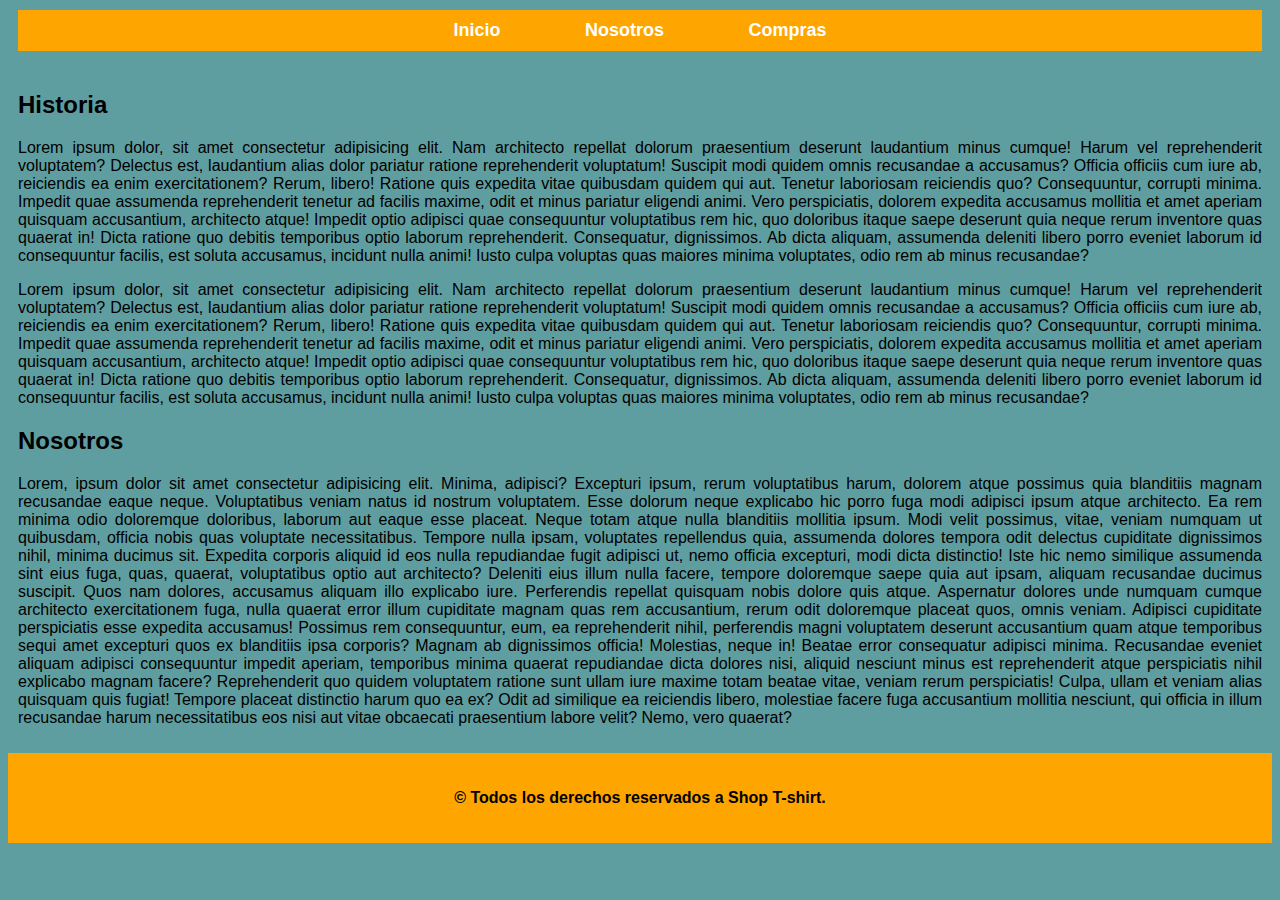
<file: index.html>
<!DOCTYPE html>
<html lang="en">
<head>
    <meta charset="UTF-8">
    <meta name="viewport" content="width=device-width, initial-scale=1.0">
    <link rel="stylesheet" href="css/estilo.css">
    <link rel="preload" href="css/estilo.css" as="style">
    <link rel="shortcut icon" href="img/shop-car.svg">
    <title>Shop | Inicio</title>
</head>
<body>
    <nav class="card">
        <a href="index.html" class="card__enlace">Inicio</a>
        <a href="#Nosotros" class="card__enlace">Nosotros</a>
        <a href="compras.html" class="card__enlace">Compras</a>
    </nav>
    <main class="container__main">
        <h2>Historia</h2>
        <section>
            <p>
                Lorem ipsum dolor, sit amet consectetur adipisicing elit. Nam architecto repellat dolorum praesentium deserunt laudantium minus cumque! Harum vel reprehenderit voluptatem? Delectus est, laudantium alias dolor pariatur ratione reprehenderit voluptatum!
                Suscipit modi quidem omnis recusandae a accusamus? Officia officiis cum iure ab, reiciendis ea enim exercitationem? Rerum, libero! Ratione quis expedita vitae quibusdam quidem qui aut. Tenetur laboriosam reiciendis quo?
                Consequuntur, corrupti minima. Impedit quae assumenda reprehenderit tenetur ad facilis maxime, odit et minus pariatur eligendi animi. Vero perspiciatis, dolorem expedita accusamus mollitia et amet aperiam quisquam accusantium, architecto atque!
                Impedit optio adipisci quae consequuntur voluptatibus rem hic, quo doloribus itaque saepe deserunt quia neque rerum inventore quas quaerat in! Dicta ratione quo debitis temporibus optio laborum reprehenderit. Consequatur, dignissimos.
                Ab dicta aliquam, assumenda deleniti libero porro eveniet laborum id consequuntur facilis, est soluta accusamus, incidunt nulla animi! Iusto culpa voluptas quas maiores minima voluptates, odio rem ab minus recusandae?
            </p>
            <p>
                Lorem ipsum dolor, sit amet consectetur adipisicing elit. Nam architecto repellat dolorum praesentium deserunt laudantium minus cumque! Harum vel reprehenderit voluptatem? Delectus est, laudantium alias dolor pariatur ratione reprehenderit voluptatum!
                Suscipit modi quidem omnis recusandae a accusamus? Officia officiis cum iure ab, reiciendis ea enim exercitationem? Rerum, libero! Ratione quis expedita vitae quibusdam quidem qui aut. Tenetur laboriosam reiciendis quo?
                Consequuntur, corrupti minima. Impedit quae assumenda reprehenderit tenetur ad facilis maxime, odit et minus pariatur eligendi animi. Vero perspiciatis, dolorem expedita accusamus mollitia et amet aperiam quisquam accusantium, architecto atque!
                Impedit optio adipisci quae consequuntur voluptatibus rem hic, quo doloribus itaque saepe deserunt quia neque rerum inventore quas quaerat in! Dicta ratione quo debitis temporibus optio laborum reprehenderit. Consequatur, dignissimos.
                Ab dicta aliquam, assumenda deleniti libero porro eveniet laborum id consequuntur facilis, est soluta accusamus, incidunt nulla animi! Iusto culpa voluptas quas maiores minima voluptates, odio rem ab minus recusandae?
            </p>
        </section>
        <h2><a name="Nosotros">Nosotros</a></h2>
        <section>
            <p>
                Lorem, ipsum dolor sit amet consectetur adipisicing elit. Minima, adipisci? Excepturi ipsum, rerum voluptatibus harum, dolorem atque possimus quia blanditiis magnam recusandae eaque neque. Voluptatibus veniam natus id nostrum voluptatem.
                Esse dolorum neque explicabo hic porro fuga modi adipisci ipsum atque architecto. Ea rem minima odio doloremque doloribus, laborum aut eaque esse placeat. Neque totam atque nulla blanditiis mollitia ipsum.
                Modi velit possimus, vitae, veniam numquam ut quibusdam, officia nobis quas voluptate necessitatibus. Tempore nulla ipsam, voluptates repellendus quia, assumenda dolores tempora odit delectus cupiditate dignissimos nihil, minima ducimus sit.
                Expedita corporis aliquid id eos nulla repudiandae fugit adipisci ut, nemo officia excepturi, modi dicta distinctio! Iste hic nemo similique assumenda sint eius fuga, quas, quaerat, voluptatibus optio aut architecto?
                Deleniti eius illum nulla facere, tempore doloremque saepe quia aut ipsam, aliquam recusandae ducimus suscipit. Quos nam dolores, accusamus aliquam illo explicabo iure. Perferendis repellat quisquam nobis dolore quis atque.
                Aspernatur dolores unde numquam cumque architecto exercitationem fuga, nulla quaerat error illum cupiditate magnam quas rem accusantium, rerum odit doloremque placeat quos, omnis veniam. Adipisci cupiditate perspiciatis esse expedita accusamus!
                Possimus rem consequuntur, eum, ea reprehenderit nihil, perferendis magni voluptatem deserunt accusantium quam atque temporibus sequi amet excepturi quos ex blanditiis ipsa corporis? Magnam ab dignissimos officia! Molestias, neque in!
                Beatae error consequatur adipisci minima. Recusandae eveniet aliquam adipisci consequuntur impedit aperiam, temporibus minima quaerat repudiandae dicta dolores nisi, aliquid nesciunt minus est reprehenderit atque perspiciatis nihil explicabo magnam facere?
                Reprehenderit quo quidem voluptatem ratione sunt ullam iure maxime totam beatae vitae, veniam rerum perspiciatis! Culpa, ullam et veniam alias quisquam quis fugiat! Tempore placeat distinctio harum quo ea ex?
                Odit ad similique ea reiciendis libero, molestiae facere fuga accusantium mollitia nesciunt, qui officia in illum recusandae harum necessitatibus eos nisi aut vitae obcaecati praesentium labore velit? Nemo, vero quaerat?
            </p>
        </section>
    </main>
    <footer class="container__footer">
        <p>&copy; Todos los derechos reservados a <span><a class="footer__enlace" href="index.html">Shop T-shirt.</a></span></p>
    </footer>
</body>
</html>
</file>
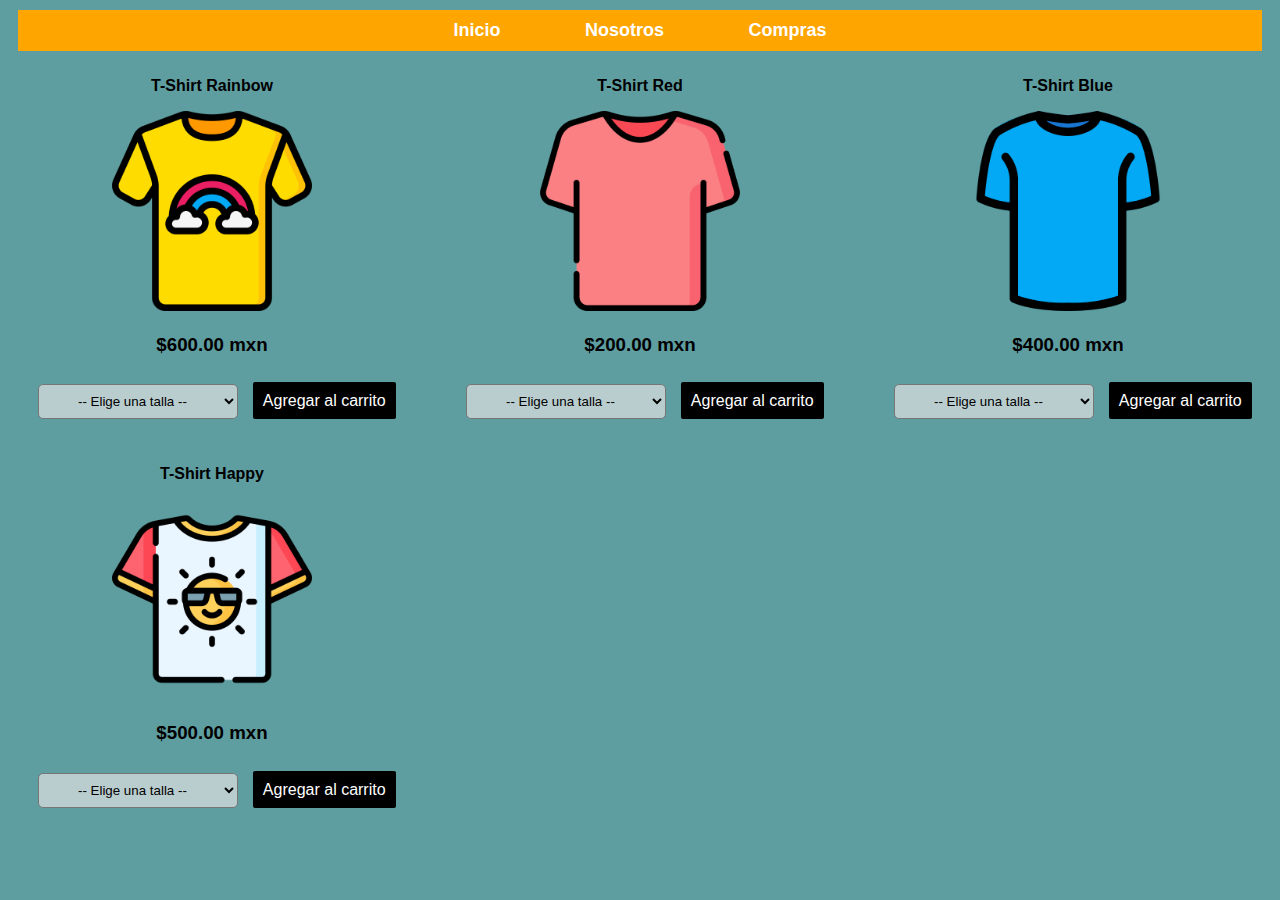
<file: compras.html>
<!DOCTYPE html>
<html lang="en">
<head>
    <meta charset="UTF-8">
    <meta name="viewport" content="width=device-width, initial-scale=1.0">
    <link rel="stylesheet" href="css/estilo.css">
    <link rel="preload" href="css/estilo.css" as="style">
    <link rel="shortcut icon" href="img/shop-car.svg">
    <title>Shop | Compras</title>
</head>
<body>
    <nav class="card">
        <a href="index.html" class="card__enlace">Inicio</a>
        <a href="index.html#Nosotros" class="card__enlace">Nosotros</a>
        <a href="compras.html" class="card__enlace">Compras</a>
    </nav>
    <div class="card__producto">
        <div class="card__productos">
            <p class="card__titulo">T-Shirt Rainbow</p>
            <img src="img/producto1.png" alt="" class="t-shirt">
            <h3>$600.00 mxn</h3>
            <select name="" id="" class="card__select">
                <option value="" selected disabled>-- Elige una talla --</option>
                <option value="">Talla S</option>
                <option value="">Talla M</option>
                <option value="">Talla X</option>
                <option value="">Talla XL</option>
            </select>
            <a href="#" class="card__submit">Agregar al carrito</a>
        </div>
        <div class="card__productos">
            <p class="card__titulo">T-Shirt Red</p>
            <img src="img/producto2.png" alt="" class="t-shirt">
            <h3>$200.00 mxn</h3>
            <select name="" id="" class="card__select">
                <option value="" selected disabled>-- Elige una talla --</option>
                <option value="">Talla S</option>
                <option value="">Talla M</option>
                <option value="">Talla X</option>
                <option value="">Talla XL</option>
            </select>
            <a href="#" class="card__submit">Agregar al carrito</a>
        </div>
        <div class="card__productos">
            <p class="card__titulo">T-Shirt Blue</p>
            <img src="img/producto3.png" alt="" class="t-shirt">
            <h3>$400.00 mxn</h3>
            <select name="" id="" class="card__select">
                <option value="" selected disabled>-- Elige una talla --</option>
                <option value="">Talla S</option>
                <option value="">Talla M</option>
                <option value="">Talla X</option>
                <option value="">Talla XL</option>
            </select>
            <a href="#" class="card__submit">Agregar al carrito</a>
        </div>
        <div class="card__productos">
            <p class="card__titulo">T-Shirt Happy</p>
            <img src="img/producto4.png" alt="" class="t-shirt">
            <h3>$500.00 mxn</h3>
            <select name="" id="" class="card__select">
                <option value="" selected disabled>-- Elige una talla --</option>
                <option value="">Talla S</option>
                <option value="">Talla M</option>
                <option value="">Talla X</option>
                <option value="">Talla XL</option>
            </select>
            <a href="#" class="card__submit">Agregar al carrito</a>
        </div>
    </div>
</body>
</html>
</file>
<file: css/estilo.css>
:root{
    --tituloTshirt : #fffffF;
    --colorBtnTshirt : #000000;
    --bgnav : orange;
}
html{
    font-size: 62.5%;
}
body{
    font-size: 16px;
    /*1 rem = 10px*/
    font-family: arial;
    background-color: cadetblue;
}

/*********************************index.html***********************************************/
.container__main{
    text-align: justify;
    padding: 1rem;
}
.container__footer{
    background-color: var(--bgnav);
    padding: 2rem;
    text-align: center;
    font-weight: bold;
}
.footer__enlace{
    color: var(--colorBtnTshirt);
    text-decoration: none;
}
.footer__enlace:hover{
    color: var(--tituloTshirt);
    text-decoration: underline;
}

/*********************************compras.html**********************************************/
.card{
    text-align: center;
    background-color: var(--bgnav);
    padding: 1rem;
    margin: 1rem;
    justify-content: space-between;
}
.card__enlace{
    padding: 4rem;
    text-decoration: none;
    color: var(--tituloTshirt);
    font-size: 1.8rem;
    font-weight: bold;
}
.card__enlace:hover{
    color: var(--colorBtnTshirt);
}
.card__titulo{
    font-weight: bold;
}
.card__producto{
    display: grid;
    grid-template-columns: repeat( 3, 1fr);
    gap: 2rem;
    text-align: center;
}
@media ( min-width : 768px ) and ( max-width : 1024px ){
    .card__producto {
        grid-template-columns: repeat( 2 , 1fr);
        gap: 1.7rem;
    }
}
@media ( min-width : 250px ) and ( max-width : 767px ){
    .card__producto {
       grid-template-columns: repeat( 1 , 1fr) ;
       gap: 2rem;
    }
    .card__enlace{
        padding: 2rem;
    }
}
.t-shirt{
    width: 20rem;
}
.card__select{
    margin: 1rem;
    padding: .8rem;
    width: 20rem;
    background-color: rgba(225, 225, 225, .7);
    cursor: pointer;
    text-align: center;
    border-radius: 5px;
}
.card__submit{
    text-decoration: none;
    padding: 1rem;
    background-color: var(--colorBtnTshirt);
    color: var(--tituloTshirt);
    border-radius: .2rem;
}
</file>
